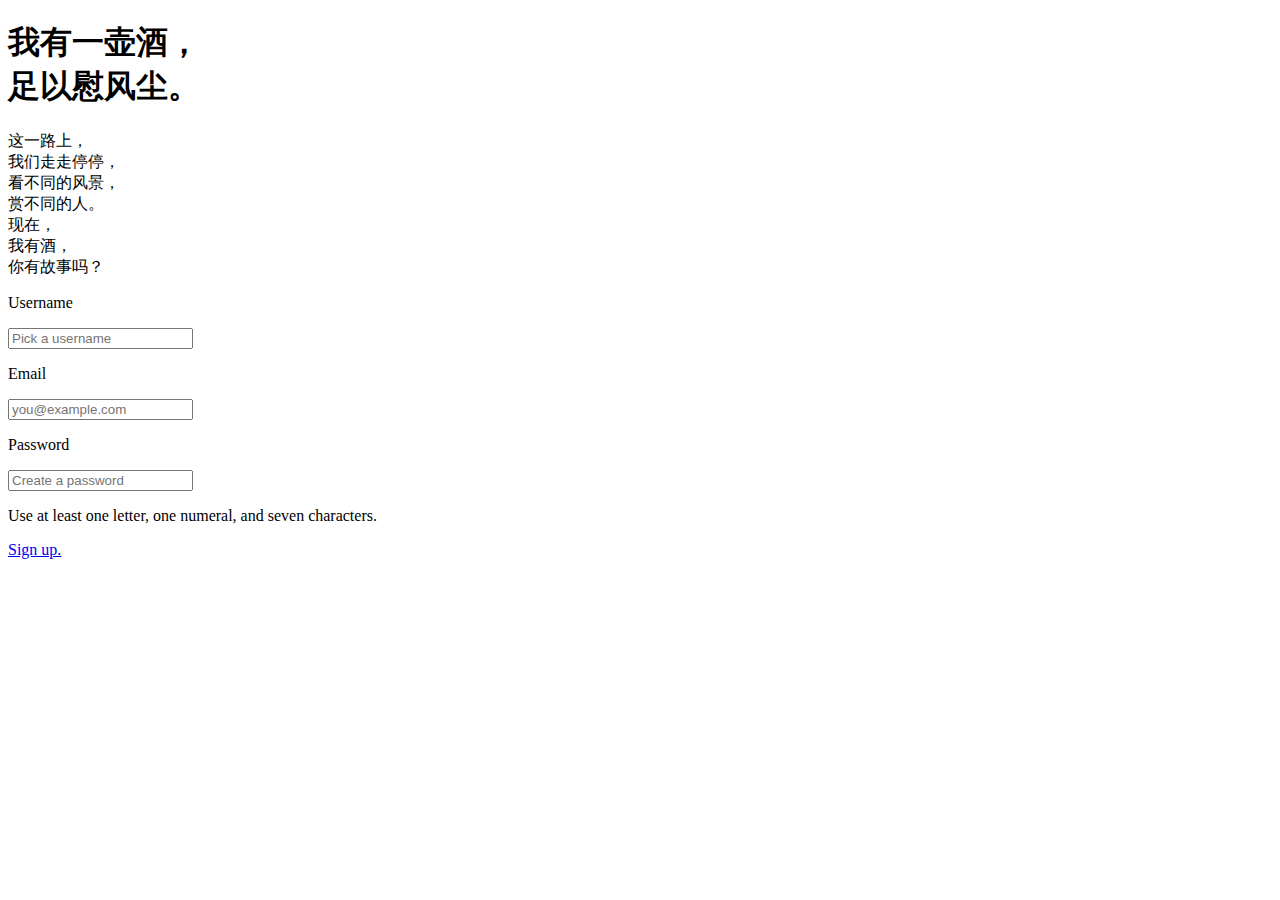
<file: memories/templates/memories/index.html>
<!DOCTYPE html>
<html>
    <head>
        <meta charset="utf-8">
        <title>Memories</title>
    </head>
    <body>
       <div id="main_content">
         <div id="main_left">
           <h1 id="main_title">我有一壶酒， <br> 足以慰风尘。</h1>
           <p id="main_page">这一路上，<br>我们走走停停，<br>看不同的风景，<br>赏不同的人。<br>现在，<br>我有酒，<br>你有故事吗？</p>
         </div>
       <div id="main_right">
           <p class="small_title">Username</p>
           <input type="text" name="username" placeholder="Pick a username">
           <p class="small_title">Email</p>
           <input type="email" name="email" placeholder="you@example.com">
           <p class="small_title">Password</p>
           <input type="password" name="pword" placeholder="Create a password">
           <p class="small_des">Use at least one letter, one numeral, and seven characters.</p>
           <p><a href="error.html" class="b_button">Sign up.</a></p>
       </div>
     </div>
   </body>
</html>
</file>
